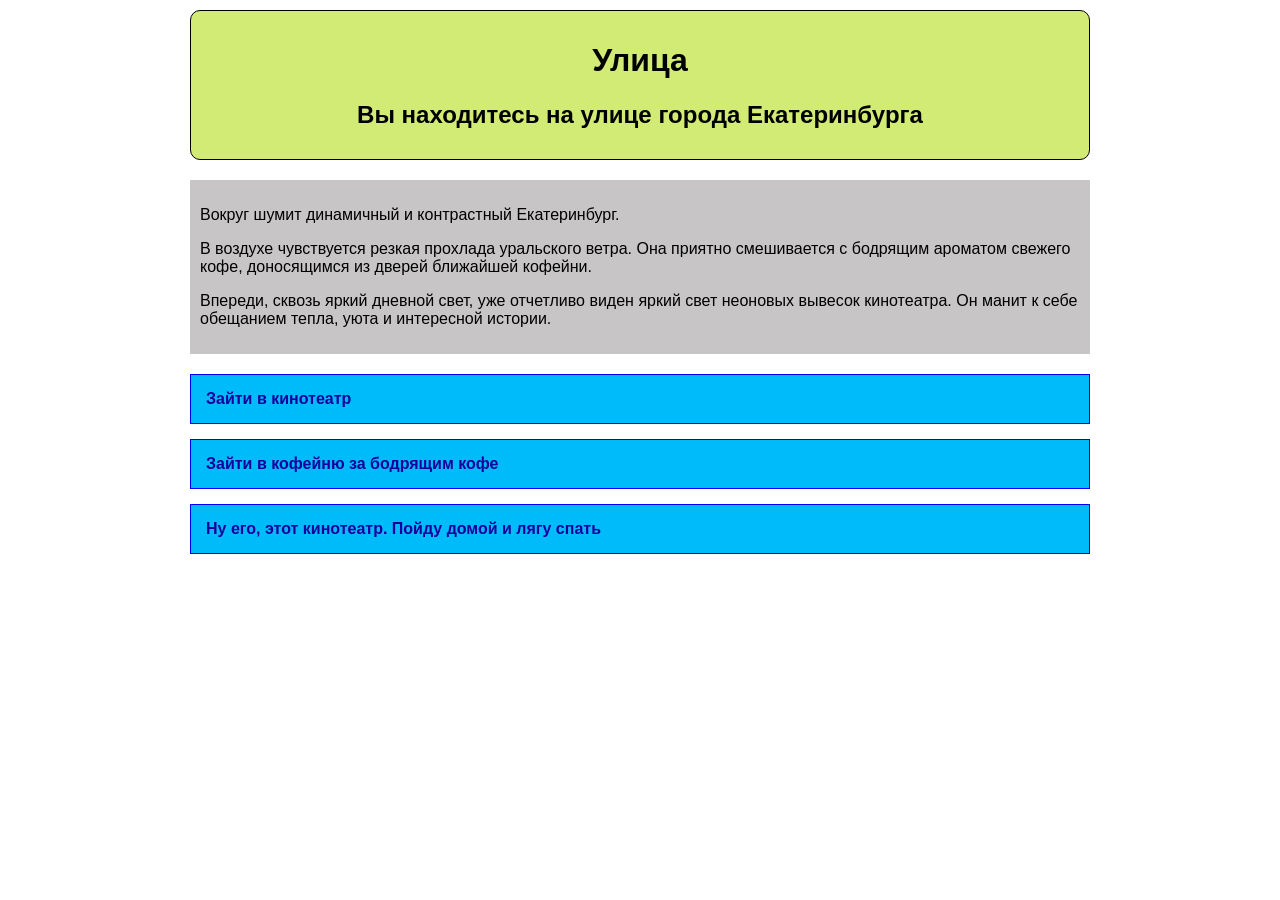
<file: index.html>
<!DOCTYPE html>
<html lang="en">
<head>
    <meta charset="UTF-8">
    <title>Улица</title>
    <link rel="stylesheet" href="style.css">
</head>
<body style="
    background-image: url('https://avatars.mds.yandex.net/get-altay/1903890/2a0000016ae30c9f6ee02f2a8b10f5f2b30f/orig');">
    <div class="top-header">
        <h1>Улица</h1>
        <h2>Вы находитесь на улице города Екатеринбурга</h2>
    </div>
    <div class="story-text">
        <p>Вокруг шумит динамичный и контрастный Екатеринбург.</p>
        <p>В воздухе чувствуется резкая прохлада уральского ветра. Она приятно смешивается с бодрящим ароматом свежего кофе, доносящимся из дверей ближайшей кофейни.</p>
        <p>Впереди, сквозь яркий дневной свет, уже отчетливо виден яркий свет неоновых вывесок кинотеатра. Он манит к себе обещанием тепла, уюта и интересной истории.</p>
    </div>
    <div class="navigation-choices">
        <a class="action-button" href="kinoteatr.html">Зайти в кинотеатр</a>
        <a class="action-button" href="coffee.html">Зайти в кофейню за бодрящим кофе</a>
         <a class="action-button" href="home.html">Ну его, этот кинотеатр. Пойду домой и лягу спать</a>
    </div>
</body>
</html>
</file>
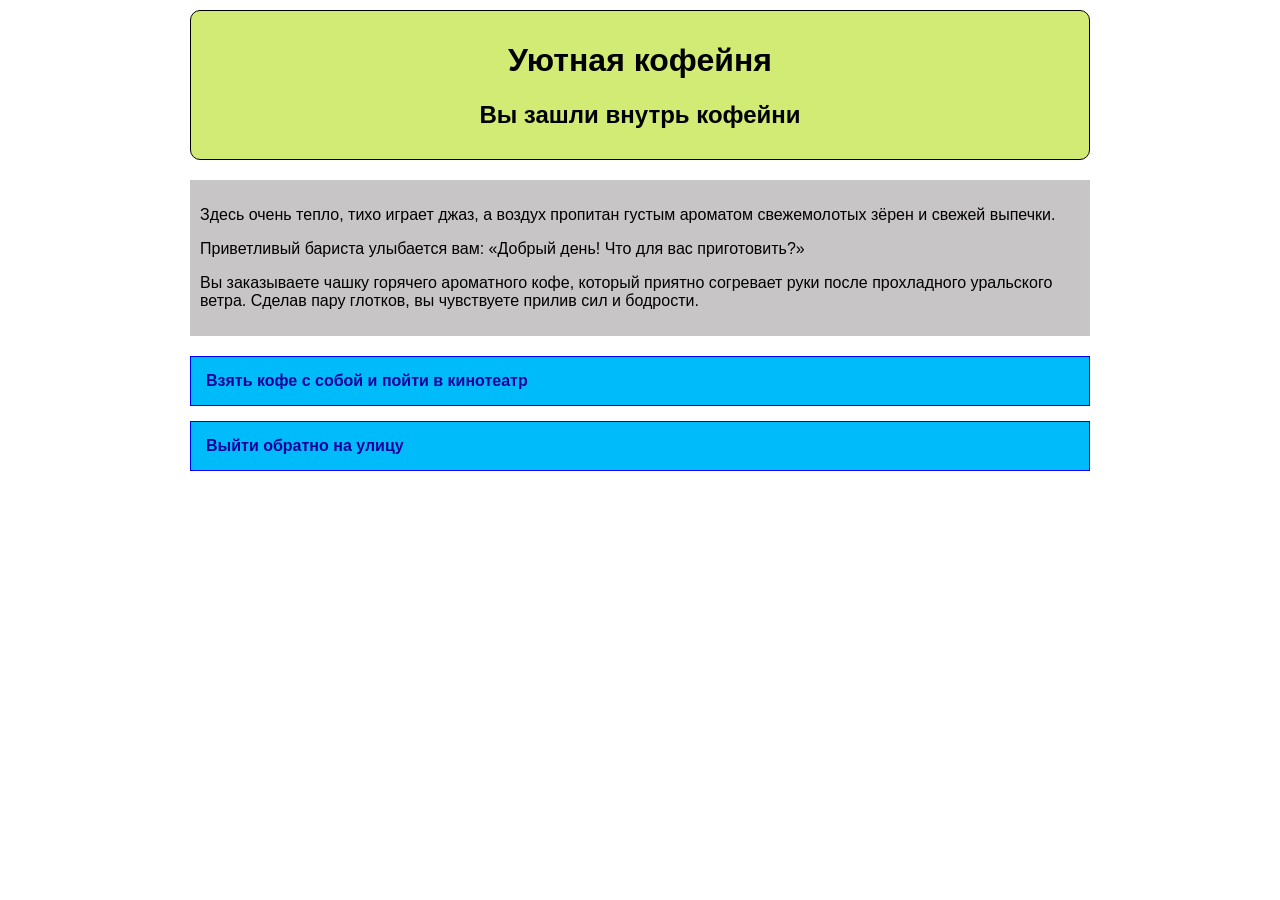
<file: coffee.html>
<!DOCTYPE html>
<html lang="en">
<head>
    <meta charset="UTF-8">
    <title>Кофейня</title>
    <link rel="stylesheet" href="style.css">
</head>
<body style="background-image: url('https://priorglass.ru/wp-content/uploads/2026/03/steklyannye-peregorodki-dlya-restoranov-3-1080x472.jpg');">
    <div class="top-header">
        <h1>Уютная кофейня</h1>
        <h2>Вы зашли внутрь кофейни</h2>
    </div>
    <div class="story-text">
        <p>Здесь очень тепло, тихо играет джаз, а воздух пропитан густым ароматом свежемолотых зёрен и свежей выпечки.</p>
        <p>Приветливый бариста улыбается вам: «Добрый день! Что для вас приготовить?»</p>
        <p>Вы заказываете чашку горячего ароматного кофе, который приятно согревает руки после прохладного уральского ветра. Сделав пару глотков, вы чувствуете прилив сил и бодрости.</p>
    </div>
    <div class="navigation-choices">
        <a class="action-button" href="kinoteatr.html">Взять кофе с собой и пойти в кинотеатр</a>
        <a class="action-button" href="index.html">Выйти обратно на улицу</a>
    </div>
</body>
</html>
</file>
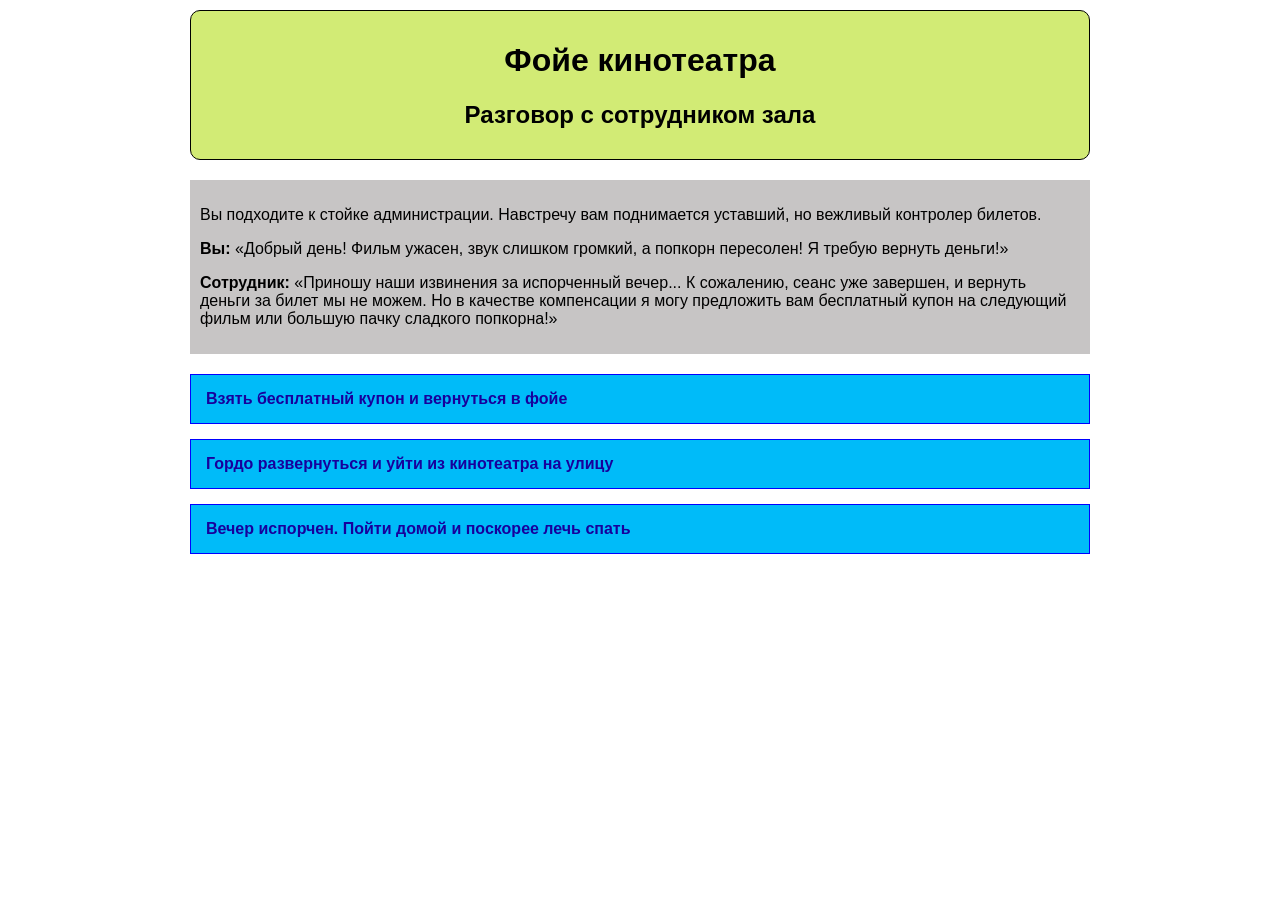
<file: dialog.html>
<!DOCTYPE html>
<html lang="en">
<head>
    <meta charset="UTF-8">
    <title>Разговор с сотрудником</title>
    <link rel="stylesheet" href="style.css">
</head>
<body style="background-image: url('https://ramtograf.ru/2023/z-gulneva/ira_gulneva-(4).jpg');">
    <div class="top-header">
        <h1>Фойе кинотеатра</h1>
        <h2>Разговор с сотрудником зала</h2>
    </div>
    <div class="story-text">
        <p>Вы подходите к стойке администрации. Навстречу вам поднимается уставший, но вежливый контролер билетов.</p>
        <p><b>Вы:</b> «Добрый день! Фильм ужасен, звук слишком громкий, а попкорн пересолен! Я требую вернуть деньги!»</p>
        <p><b>Сотрудник:</b> «Приношу наши извинения за испорченный вечер... К сожалению, сеанс уже завершен, и вернуть деньги за билет мы не можем. Но в качестве компенсации я могу предложить вам бесплатный купон на следующий фильм или большую пачку сладкого попкорна!»</p>
    </div>
    <div class="navigation-choices">
        <a class="action-button" href="kinoteatr.html">Взять бесплатный купон и вернуться в фойе</a>
        <a class="action-button" href="index.html">Гордо развернуться и уйти из кинотеатра на улицу</a>
        <a class="action-button" href="home.html">Вечер испорчен. Пойти домой и поскорее лечь спать</a>
    </div>
</body>
</html>
</file>
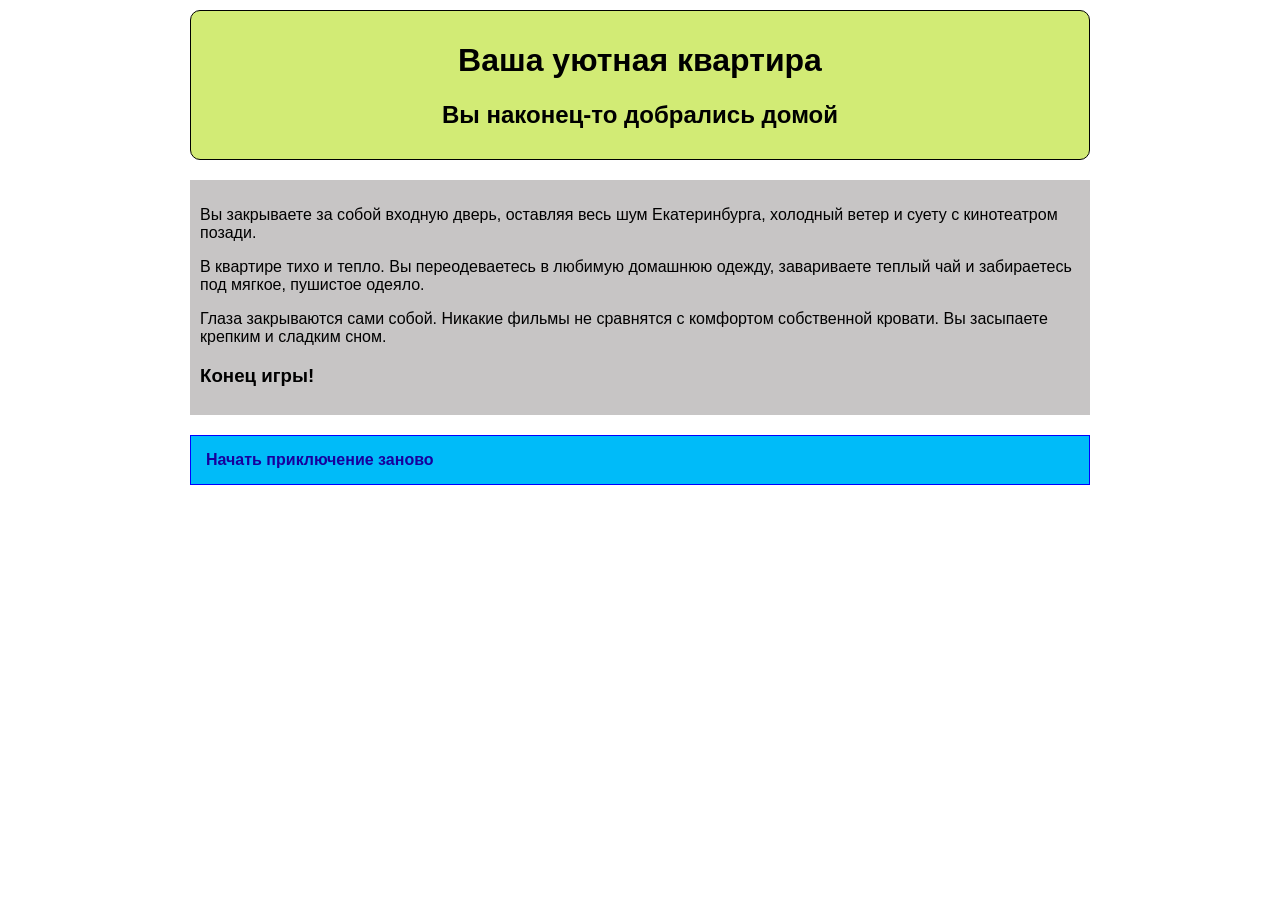
<file: home.html>
<!DOCTYPE html>
<html lang="en">
<head>
    <meta charset="UTF-8">
    <title>Дома</title>
    <link rel="stylesheet" href="style.css">
</head>
<body style="background-image: url('https://b4.3ddd.ru/media/cache/sky_gallery_big_resize/gallery_images/5883a57cea69a.jpeg');">
    <div class="top-header">
        <h1>Ваша уютная квартира</h1>
        <h2>Вы наконец-то добрались домой</h2>
    </div>
    <div class="story-text">
        <p>Вы закрываете за собой входную дверь, оставляя весь шум Екатеринбурга, холодный ветер и суету с кинотеатром позади.</p>
        <p>В квартире тихо и тепло. Вы переодеваетесь в любимую домашнюю одежду, завариваете теплый чай и забираетесь под мягкое, пушистое одеяло.</p>
        <p>Глаза закрываются сами собой. Никакие фильмы не сравнятся с комфортом собственной кровати. Вы засыпаете крепким и сладким сном.</p>
        <h3>Конец игры!</h3>
    </div>
    <div class="navigation-choices">
        <a class="action-button" href="index.html">Начать приключение заново</a>
    </div>
</body>
</html>
</file>
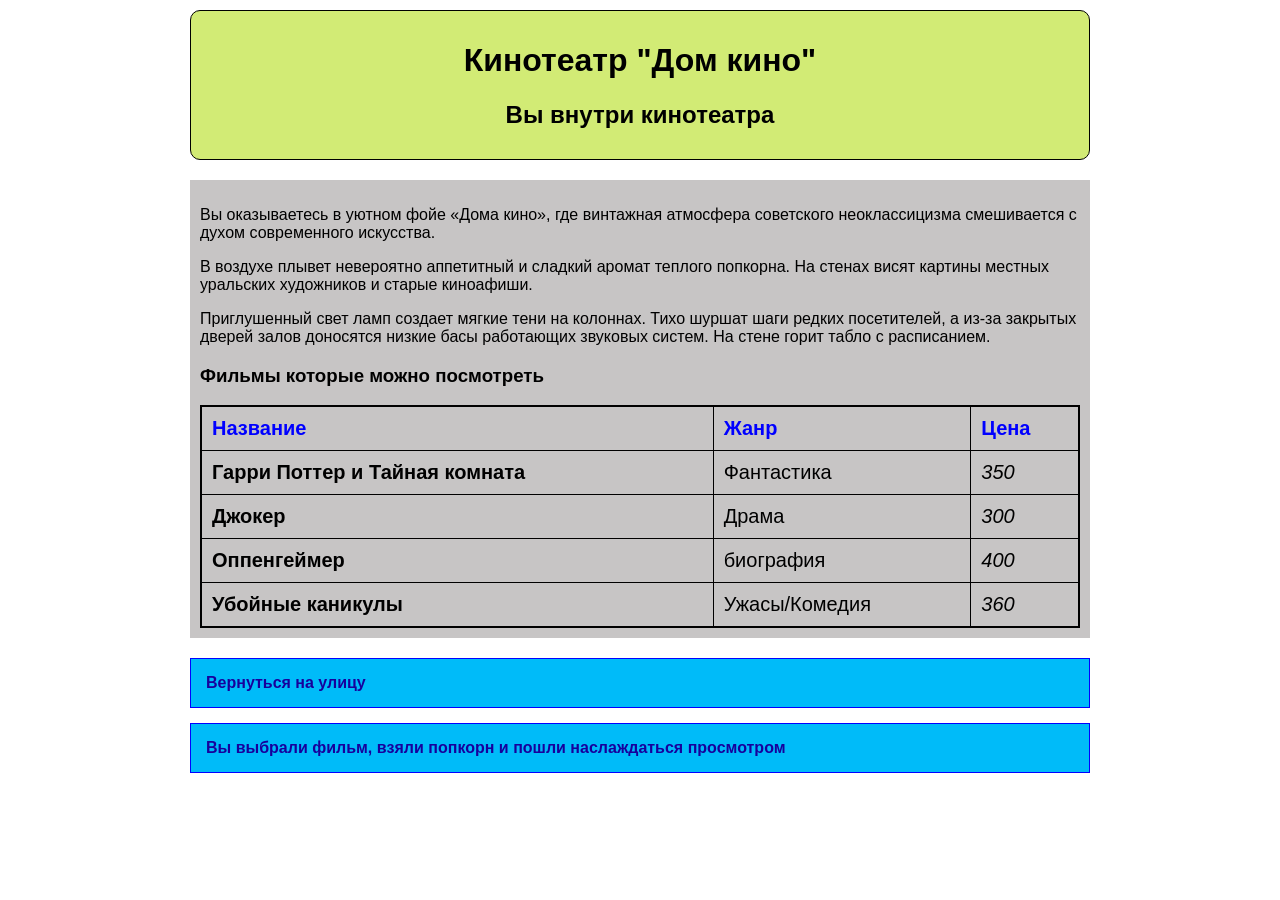
<file: kinoteatr.html>
<!DOCTYPE html>
<html lang="en">
<head>
    <meta charset="UTF-8">
    <title>Кинотеатр</title>
    <link rel="stylesheet" href="style.css">
</head>
<body style="
    background-image: url('https://ostrov.press/wp-content/uploads/2025/10/8d803192721c3fab460d932f3101f770.webp');">
    <div class="top-header">
        <h1>Кинотеатр "Дом кино"</h1>
        <h2>Вы внутри кинотеатра</h2>
    </div>
    <div class="story-text">
        <p>Вы оказываетесь в уютном фойе «Дома кино», где винтажная атмосфера советского неоклассицизма смешивается с духом современного искусства.</p>
        <p>В воздухе плывет невероятно аппетитный и сладкий аромат теплого попкорна. На стенах висят картины местных уральских художников и старые киноафиши.</p>
        <p>Приглушенный свет ламп создает мягкие тени на колоннах. Тихо шуршат шаги редких посетителей, а из-за закрытых дверей залов доносятся низкие басы работающих звуковых систем. На стене горит табло с расписанием.</p>

        <h3>Фильмы которые можно посмотреть</h3>
        <table class="movie-schedule">
            <thead>
                <tr>
                    <td>Название</td>
                    <td>Жанр</td>
                    <td>Цена</td>
                </tr>
            </thead>
            <tbody>
                <tr>
                    <td><b>Гарри Поттер и Тайная комната</b></td>
                    <td>Фантастика</td>
                    <td><i>350</i></td>
                </tr>
                <tr>
                    <td><b>Джокер</b></td>
                    <td>Драма</td>
                    <td><i>300</i></td>
                </tr>
                <tr>
                    <td><b>Оппенгеймер</b></td>
                    <td>биография</td>
                    <td><i>400</i></td>
                </tr>
                <tr>
                    <td><b>Убойные каникулы</b></td>
                    <td>Ужасы/Комедия</td>
                    <td><i>360</i></td>
                </tr>
            </tbody>
        </table>
    </div>
    <div class="navigation-choices">
        <a class="action-button" href="index.html">Вернуться на улицу</a>
        <a class="action-button" href="zal.html">Вы выбрали фильм, взяли попкорн и пошли наслаждаться просмотром</a>
    </div>
</body>
</html>
</file>
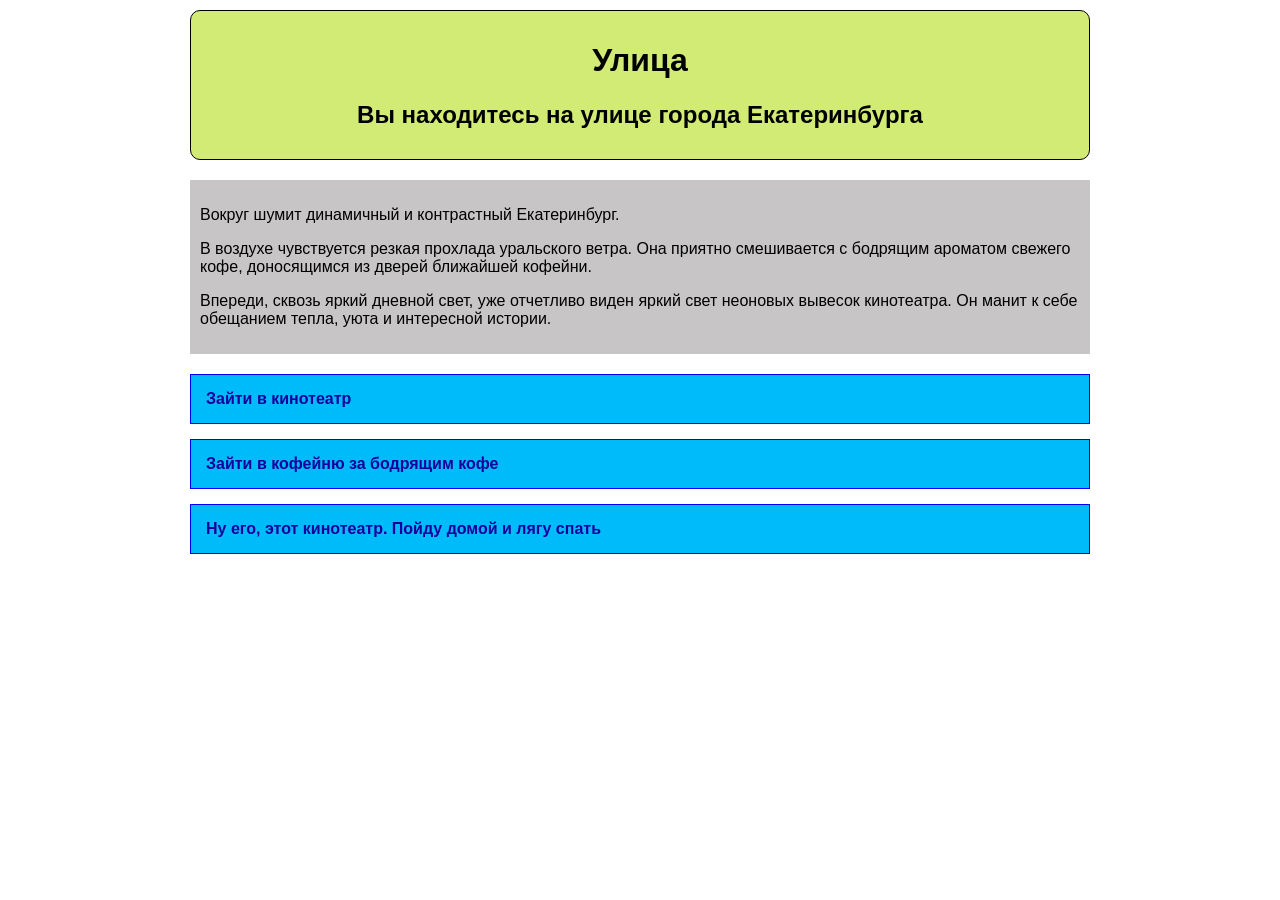
<file: main.html>
<!DOCTYPE html>
<html lang="en">
<head>
    <meta charset="UTF-8">
    <title>Улица</title>
    <link rel="stylesheet" href="style.css">
</head>
<body style="
    background-image: url('https://avatars.mds.yandex.net/get-altay/1903890/2a0000016ae30c9f6ee02f2a8b10f5f2b30f/orig');">
    <div class="top-header">
        <h1>Улица</h1>
        <h2>Вы находитесь на улице города Екатеринбурга</h2>
    </div>
    <div class="story-text">
        <p>Вокруг шумит динамичный и контрастный Екатеринбург.</p>
        <p>В воздухе чувствуется резкая прохлада уральского ветра. Она приятно смешивается с бодрящим ароматом свежего кофе, доносящимся из дверей ближайшей кофейни.</p>
        <p>Впереди, сквозь яркий дневной свет, уже отчетливо виден яркий свет неоновых вывесок кинотеатра. Он манит к себе обещанием тепла, уюта и интересной истории.</p>
    </div>
    <div class="navigation-choices">
        <a class="action-button" href="kinoteatr.html">Зайти в кинотеатр</a>
        <a class="action-button" href="coffee.html">Зайти в кофейню за бодрящим кофе</a>
         <a class="action-button" href="home.html">Ну его, этот кинотеатр. Пойду домой и лягу спать</a>
    </div>
</body>
</html>
</file>
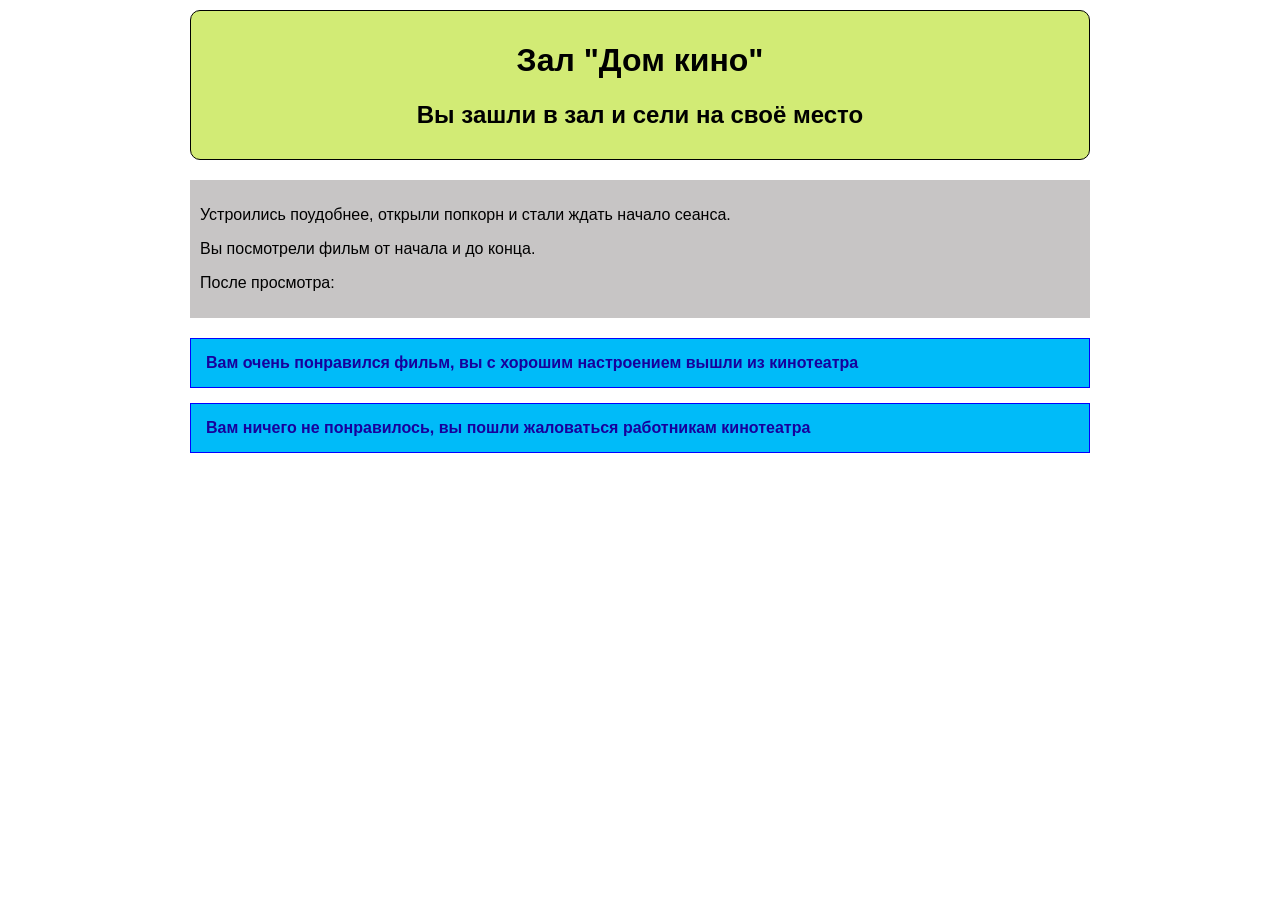
<file: zal.html>
<!DOCTYPE html>
<html lang="en">
<head>
    <meta charset="UTF-8">
    <title>Зал</title>
    <link rel="stylesheet" href="style.css">
</head>
<body style="
    background-image: url('https://globalcity.info/assets/a3f9b096/images/44/2023/08/a88ea51451a1699b2f68d9d5a149de80.jpg/730x486.jpg');">
    <div class="top-header">
        <h1>Зал "Дом кино"</h1>
        <h2>Вы зашли в зал и сели на своё место</h2>
    </div>
    <div class="story-text">
        <p>Устроились поудобнее, открыли попкорн и стали ждать начало сеанса.</p>
        <p>Вы посмотрели фильм от начала и до конца.</p>
        <p>После просмотра:</p>
    </div>
    <div class="navigation-choices">
        <a class="action-button" href="index.html">Вам очень понравился фильм, вы с хорошим настроением вышли из кинотеатра</a>
        <a class="action-button" href="dialog.html">Вам ничего не понравилось, вы пошли жаловаться работникам кинотеатра</a>
    </div>
</body>
</html>
</file>
<file: style.css>
body {
    width: 900px;
    margin: auto;
    padding: 10px;
    font-family: Arial, Helvetica, sans-serif;
    background-size: cover;
    background-position: center;
    background-attachment: fixed;
}
.top-header {
    background-color: rgb(210, 235, 117);
    padding: 10px;
    border: 1px solid black;
    border-radius: 10px;
    text-align: center;
}
.story-text {
    background-color: rgb(199, 197, 197);
    padding: 10px;
    margin-top: 20px;
}
.movie-schedule {
    border: 2px solid black;
    border-collapse: collapse;
    font-size: 20px;
    width: 100%;
}
.movie-schedule td {
    border: 1px solid black;
    padding: 10px;
}
.movie-schedule thead {
    font-weight: 700;
    color: blue;
}
.navigation-choices {
    margin-top: 20px;
}
.action-button {
    display: block;
    margin-top: 15px;
    border: 1px solid blue;
    font-weight: 700;
    padding: 15px;
    background-color: rgb(0, 187, 249);
    color: #17009c;
    text-decoration: none;
}
.action-button:hover {
    text-decoration: underline;
    cursor: pointer;
}
</file>
